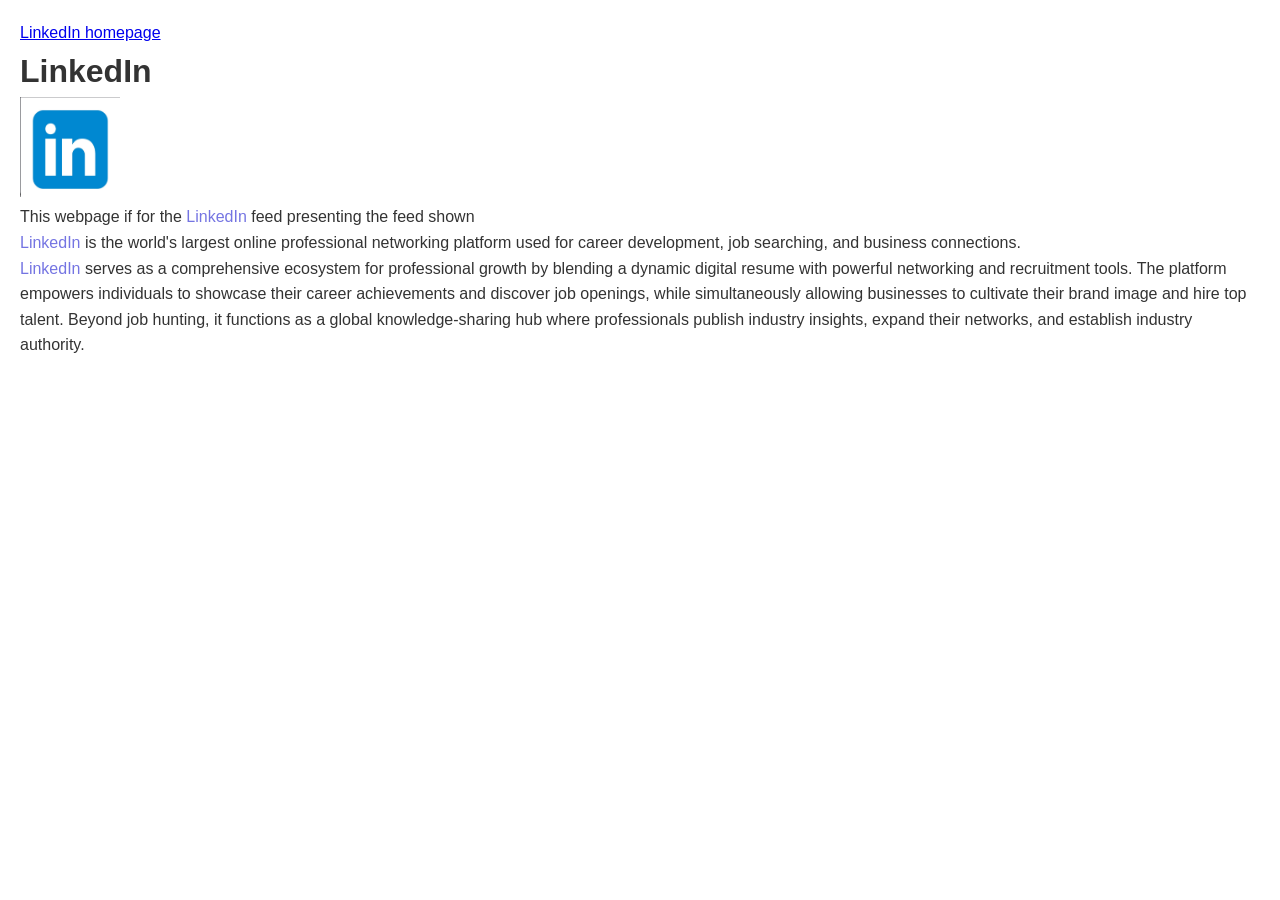
<file: index.html>
<!DOCTYPE html>
<html lang="en">
<head>
    <meta charset="UTF-8">
    <meta name="viewport" content="width=device-width, initial-scale=1.0">
    <title>LinkedIn </title>
</head>
<body>
    <a href="https://www.linkedin.com/feed/">LinkedIn homepage </a>


    <!-- line 13 will be used to link the HTML to CSS pages togethe-->
     <link rel ="stylesheet" href="css/style.css">

     <!-- line 16 will be used for the background color of the page-->
    <body style="background-color: white;"> 
    <h1> LinkedIn  </h1>
    <img src="pictures/picture.png" alt="LinkedIn logo" size="100" width="100" height="100">
    <p>This webpage if for the <span class ="highlight-specific-word"> LinkedIn </span> feed presenting the feed shown </p>

    <p> <span class= "highlight-specific-word"> LinkedIn </span> is the world's largest online professional networking platform used 
        for career development, job searching, and business connections. </p>
    <p> <span class="highlight-specific-word"> LinkedIn </span> serves as a comprehensive ecosystem for professional growth by blending a dynamic 
        digital resume with powerful networking and recruitment tools. The platform empowers individuals 
        to showcase their career achievements and discover job openings, while simultaneously allowing 
        businesses to cultivate their brand image and hire top talent. Beyond job hunting, it functions as
        a global knowledge-sharing hub where professionals publish industry insights, expand their networks,
        and establish industry authority.</p>
  
<!--line 31 will turn into a comment to make the w3schools link disparear when launching the site-->
 <!---   <a href="https://www.w3schools.com"> w3schools </a>-->

</body>
</html>
</file>
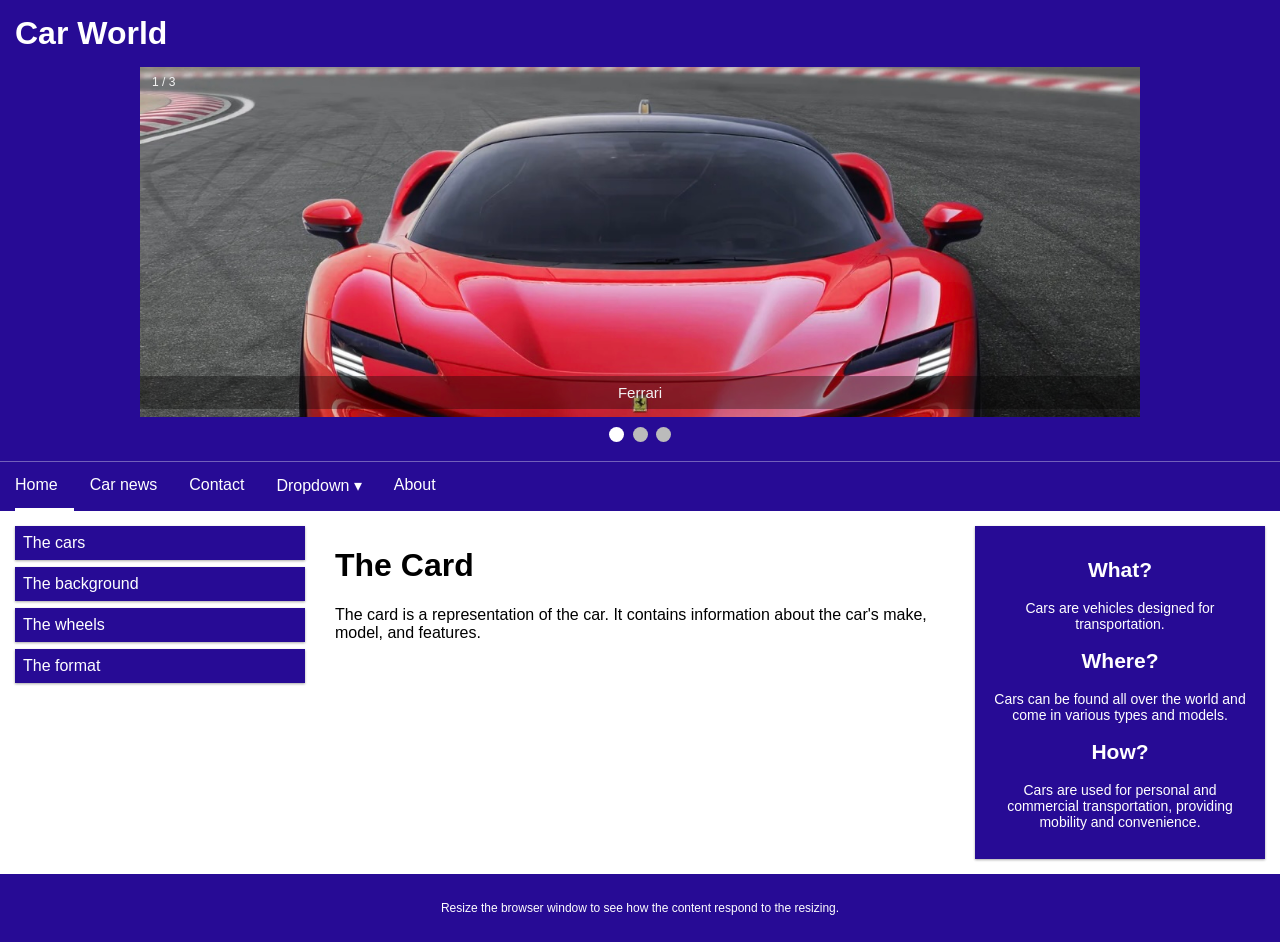
<file: IT3603_project4/slideshow.html>
<!DOCTYPE html>
<html lang="en">
<head>
<meta charset="UTF-8">
<meta name="viewport" content="width=device-width, initial-scale=1.0">
<title>Automotive Responsive Template</title>
<style>
* {
  box-sizing: border-box;
}

html, body {
  margin: 0;
  padding: 0;
}

html {
  font-family: "Lucida Sans", sans-serif;
}

:root {
  --main: #270b95;
  --main-hover: #3d22b8;
  --text: #ffffff;
}

.row::after {
  content: "";
  clear: both;
  display: table;
}

[class*="col-"] {
  float: left;
  padding: 15px;
}

.header {
  background-color: var(--main);
  color: var(--text);
  padding: 15px;
}

.header h1 {
  margin: 0 0 15px 0;
}

.slideshow-container {
  max-width: 1000px;
  position: relative;
  margin: auto;
}

.mySlides {
  display: none;
}

.mySlides img {
  display: block;
  width: 100%;
  height: 350px;
  object-fit: cover;
}

.text {
  color: #f2f2f2;
  font-size: 15px;
  padding: 8px 12px;
  position: absolute;
  bottom: 8px;
  width: 100%;
  text-align: center;
  background: rgba(0, 0, 0, 0.35);
}

.numbertext {
  color: #f2f2f2;
  font-size: 12px;
  padding: 8px 12px;
  position: absolute;
  top: 0;
}

.dots {
  text-align: center;
  padding-top: 10px;
}

.dot {
  height: 15px;
  width: 15px;
  margin: 0 2px;
  background-color: #bbb;
  border-radius: 50%;
  display: inline-block;
  transition: background-color 0.6s ease;
}

.dot.active {
  background-color: #ffffff;
}

.fade {
  animation-name: fade;
  animation-duration: 1.5s;
}

@keyframes fade {
  from {opacity: .4}
  to {opacity: 1}
}

.topnav {
  background-color: var(--main);
  overflow: hidden;
  border-top: 1px solid rgba(255, 255, 255, 0.35);
  padding: 0 15px;               
}

.topnav a,
.dropdown .dropbtn {
  float: left;
  display: block;
  color: var(--text);
  text-align: center;
  padding: 14px 16px;
  text-decoration: none;
  font-size: 16px;
  font-family: inherit;
  border: none;
  outline: none;
  background-color: inherit;
  margin: 0;
  cursor: pointer;
}

.topnav a:first-child {
  padding-left: 0;               
}

.topnav a:hover,
.dropdown:hover .dropbtn {
  background-color: var(--main-hover);
}

.topnav a.active {
  border-bottom: 3px solid var(--text);
}

.topnav .icon {
  display: none;
}

.dropdown {
  float: left;
  overflow: hidden;
}

.dropdown-content {
  display: none;
  position: absolute;
  background-color: var(--main);
  min-width: 160px;
  box-shadow: 0 8px 16px rgba(0, 0, 0, 0.3);
  z-index: 10;
}

.dropdown-content a {
  float: none;
  display: block;
  text-align: left;
  padding: 12px 16px;
}

.dropdown-content a:hover {
  background-color: var(--main-hover);
}

.dropdown:hover .dropdown-content {
  display: block;
}

@media screen and (max-width: 600px) {
  .topnav a:not(:first-child),
  .dropdown .dropbtn {
    display: none;
  }
  .topnav a.icon {
    float: right;
    display: block;
  }
  .topnav.responsive {
    position: relative;
  }
  .topnav.responsive a.icon {
    position: absolute;
    right: 15px;
    top: 0;
  }
  .topnav.responsive a,
  .topnav.responsive .dropdown {
    float: none;
    display: block;
    text-align: left;
  }
  .topnav.responsive a:first-child {
    padding-left: 16px;
  }
  .topnav.responsive .dropdown .dropbtn {
    display: block;
    width: 100%;
    text-align: left;
  }
  .topnav.responsive .dropdown-content {
    position: relative;
  }
}

.menu ul {
  list-style-type: none;
  margin: 0;
  padding: 0;
}

.menu li {
  padding: 8px;
  margin-bottom: 7px;
  background-color: var(--main);
  color: var(--text);
  box-shadow: 0 1px 3px rgba(0,0,0,0.12), 0 1px 2px rgba(0,0,0,0.24);
}

.menu li:hover {
  background-color: var(--main-hover);
}

.aside {
  background-color: var(--main);
  padding: 15px;
  color: var(--text);
  text-align: center;
  font-size: 14px;
  box-shadow: 0 1px 3px rgba(0,0,0,0.12), 0 1px 2px rgba(0,0,0,0.24);
}

.footer {
  background-color: var(--main);
  color: var(--text);
  text-align: center;
  font-size: 12px;
  padding: 15px;
}

[class*="col-"] {
  width: 100%;
}

@media only screen and (min-width: 600px) {
  .col-s-1 {width: 8.33%;}
  .col-s-2 {width: 16.66%;}
  .col-s-3 {width: 25%;}
  .col-s-4 {width: 33.33%;}
  .col-s-5 {width: 41.66%;}
  .col-s-6 {width: 50%;}
  .col-s-7 {width: 58.33%;}
  .col-s-8 {width: 66.66%;}
  .col-s-9 {width: 75%;}
  .col-s-10 {width: 83.33%;}
  .col-s-11 {width: 91.66%;}
  .col-s-12 {width: 100%;}
}
@media only screen and (min-width: 768px) {
  /* For desktop: */
  .col-1 {width: 8.33%;}
  .col-2 {width: 16.66%;}
  .col-3 {width: 25%;}
  .col-4 {width: 33.33%;}
  .col-5 {width: 41.66%;}
  .col-6 {width: 50%;}
  .col-7 {width: 58.33%;}
  .col-8 {width: 66.66%;}
  .col-9 {width: 75%;}
  .col-10 {width: 83.33%;}
  .col-11 {width: 91.66%;}
  .col-12 {width: 100%;}
}
</style>
</head>
<body>

<div class="header">
  <h1>Car World</h1>

  <div class="slideshow-container">
    <div class="mySlides fade">
      <div class="numbertext">1 / 3</div>
      <img src="ferrari.jpg" alt="Ferrari">
      <div class="text">Ferrari</div>
    </div>

    <div class="mySlides fade">
      <div class="numbertext">2 / 3</div>
      <img src="range.jpg" alt="Range Rover">
      <div class="text">Range Rover</div>
    </div>

    <div class="mySlides fade">
      <div class="numbertext">3 / 3</div>
      <img src="audi.jpg" alt="Audi">
      <div class="text">Audi</div>
    </div>
  </div>

  <div class="dots">
    <span class="dot"></span>
    <span class="dot"></span>
    <span class="dot"></span>
  </div>
</div>

<div class="topnav" id="myTopnav">
  <a href="#home" class="active">Home</a>
  <a href="#news">Car news</a>
  <a href="#contact">Contact</a>
  <div class="dropdown">
    <button class="dropbtn">Dropdown &#9662;</button>
    <div class="dropdown-content">
      <a href="ferrari.jpg">Picture 1</a>
      <a href="range.jpg">Picture 2</a>
      <a href="audi.jpg">Picture 3</a>
    </div>
  </div>
  <a href="#about">About</a>
  <a href="javascript:void(0);" class="icon" onclick="toggleNav()">&#9776;</a>
</div>

<div class="row">
  <div class="col-3 col-s-3 menu">
    <ul>
      <li>The cars</li>
      <li>The background</li>
      <li>The wheels</li>
      <li>The format</li>
    </ul>
  </div>

  <div class="col-6 col-s-9">
    <h1>The Card</h1>
    <p>The card is a representation of the car. It contains information about the car's make, model, and features.</p>
  </div>

  <div class="col-3 col-s-12">
    <div class="aside">
      <h2>What?</h2>
      <p>Cars are vehicles designed for transportation.</p>
      <h2>Where?</h2>
      <p>Cars can be found all over the world and come in various types and models.</p>
      <h2>How?</h2>
      <p>Cars are used for personal and commercial transportation, providing mobility and convenience.</p>
    </div>
  </div>
</div>

<div class="footer">
  <p>Resize the browser window to see how the content respond to the resizing.</p>
</div>

<script>
let slideIndex = 0;
showSlides();

function showSlides() {
  let i;
  let slides = document.getElementsByClassName("mySlides");
  let dots = document.getElementsByClassName("dot");
  for (i = 0; i < slides.length; i++) {
    slides[i].style.display = "none";
  }
  slideIndex++;
  if (slideIndex > slides.length) {slideIndex = 1}
  for (i = 0; i < dots.length; i++) {
    dots[i].className = dots[i].className.replace(" active", "");
  }
  slides[slideIndex-1].style.display = "block";
  dots[slideIndex-1].className += " active";
  setTimeout(showSlides, 2000); // Change image every 2 seconds
}

/* Responsive nav toggle (small screens) */
function toggleNav() {
  var x = document.getElementById("myTopnav");
  if (x.className === "topnav") {
    x.className += " responsive";
  } else {
    x.className = "topnav";
  }
}
</script>

</body>
</html>
</file>
<file: css/style.css>
/*first section is to set the margins and the space for the index.html file */
*{ margin : 0; 
    padding: 0;
     box-sizing: border-box; 
}

/* Style for the overall body of the index.html file */ 
body{
    font-family: Arial, sans-serif;
    line-height: 1.6;
    background-color: #271212;
    color: #333;
    padding: 20px;
}

/* Style for the header section of the index.html file */ 
header { 
background-color:brown; 
color: beige;
 padding :20px; 
 text-align: center;
 border-radius: 10px;
}

/* add spacing to the main section of the index.html file */
main { margin-top:20px; 
       background: white; 
     padding: 20px; 
     border-radius: 5px;
     text-align: center;
    }

/* section for highlighting the specific words in a differeent color in the index.html file */ 
.highlight-specific-word { 
    color: rgba(39, 39, 210, 0.645); 
     font-weight : regular; 
}
</file>
